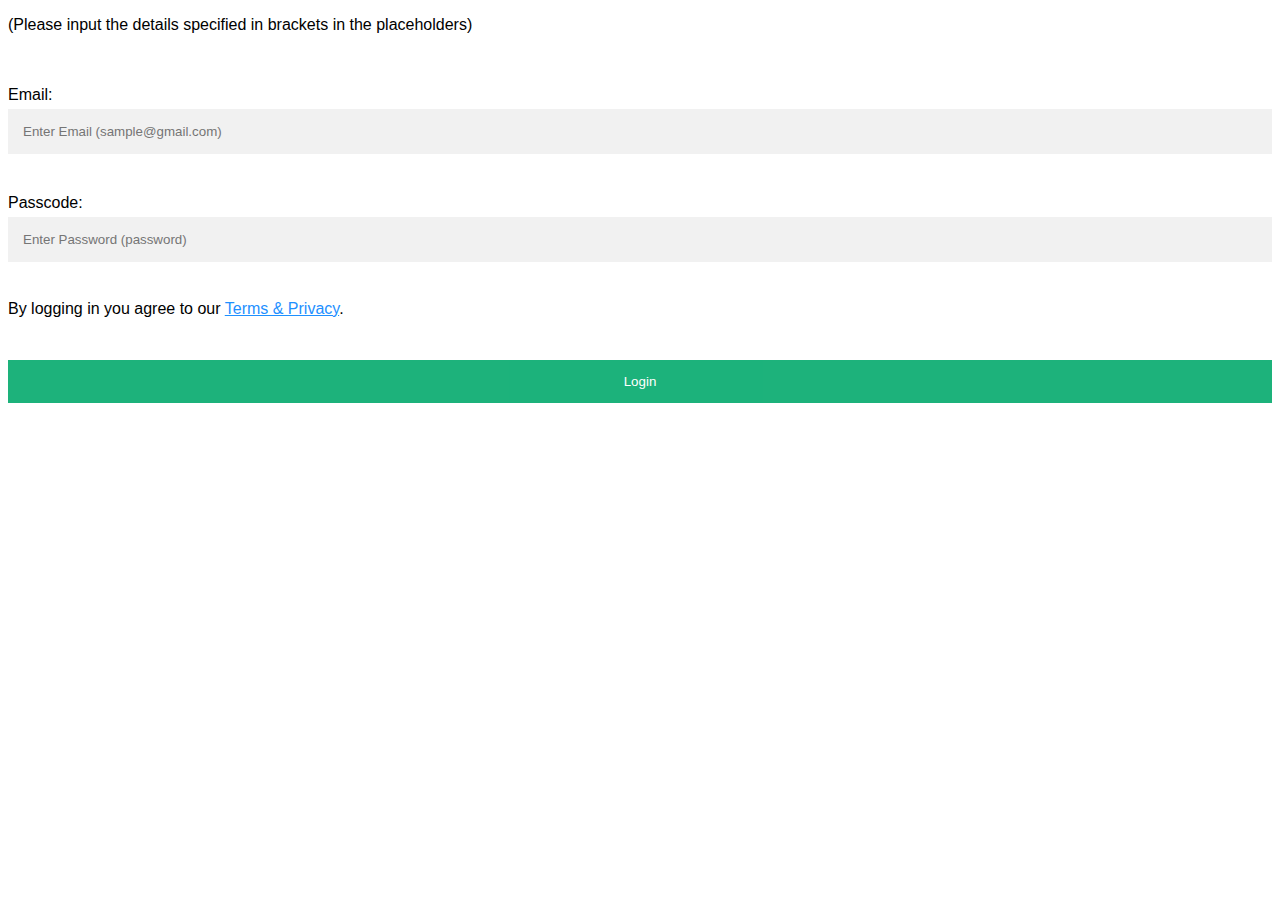
<file: login.html>
<!DOCTYPE html>
<html>
  <p>(Please input the details specified in brackets in the placeholders)</p>
<style>
body {font-family: Arial, Helvetica, sans-serif;}
* {box-sizing: border-box}
  
  
/* Full-width input fields */
input[type=text], input[type=password] {
  width: 100%;
  padding: 15px;
  margin: 5px 0 22px 0;
  display: inline-block;
  border: none;
  background: #f1f1f1;
}
  

input[type=text]:focus, input[type=password]:focus {
  background-color: #ddd;
  outline: none;
}

hr {
  border: 1px solid #f1f1f1;
  margin-bottom: 25px;
}

/* Set a style for all buttons */
button {
  background-color: #04AA6D;
  color: white;
  padding: 14px 20px;
  margin: 8px 0;
  border: none;
  cursor: pointer;
  width: 100%;
  opacity: 0.9;
}

button:hover {
  opacity:1;
}

/* Extra styles for the cancel button */
.cancelbtn {
  padding: 14px 20px;
  background-color: #f44336;
}

/* Float cancel and signup buttons and add an equal width */
.cancelbtn, .signupbtn {
  float: left;
  width: 50%;
}

/* Add padding to container elements */
.container {
  padding: 16px;
}

/* Clear floats */
.clearfix::after {
  content: "";
  clear: both;
  display: table;
}

/* Change styles for cancel button and signup button on extra small screens */
@media screen and (max-width: 300px) {
  .cancelbtn, .signupbtn {
     width: 100%;
  }
}
</style>

  <!DOCTYPE html>
<html>
  <head>
    <div class="center">
      <br />
      <br />
      <label>Email:</label>
      <input id="username" placeholder="Enter Email (sample@gmail.com)" type="text"/>
      <!–– makes all input lowercase and assigns a variable -->
      <br />
      <br />
      <label>Passcode:</label>
      <input type="password" placeholder="Enter Password (password)" id="password" />
      <br />
      <p>By logging in you agree to our <a href="terms.html" style="color:dodgerblue">Terms &
    Privacy</a>.</p>
      <br />
      <button class="button" onclick="onSubmit()">
        Login
      </button>
    </div>
  </head>
</html>
  
  
  <script src="login.js"> </script>
</html>
</file>
